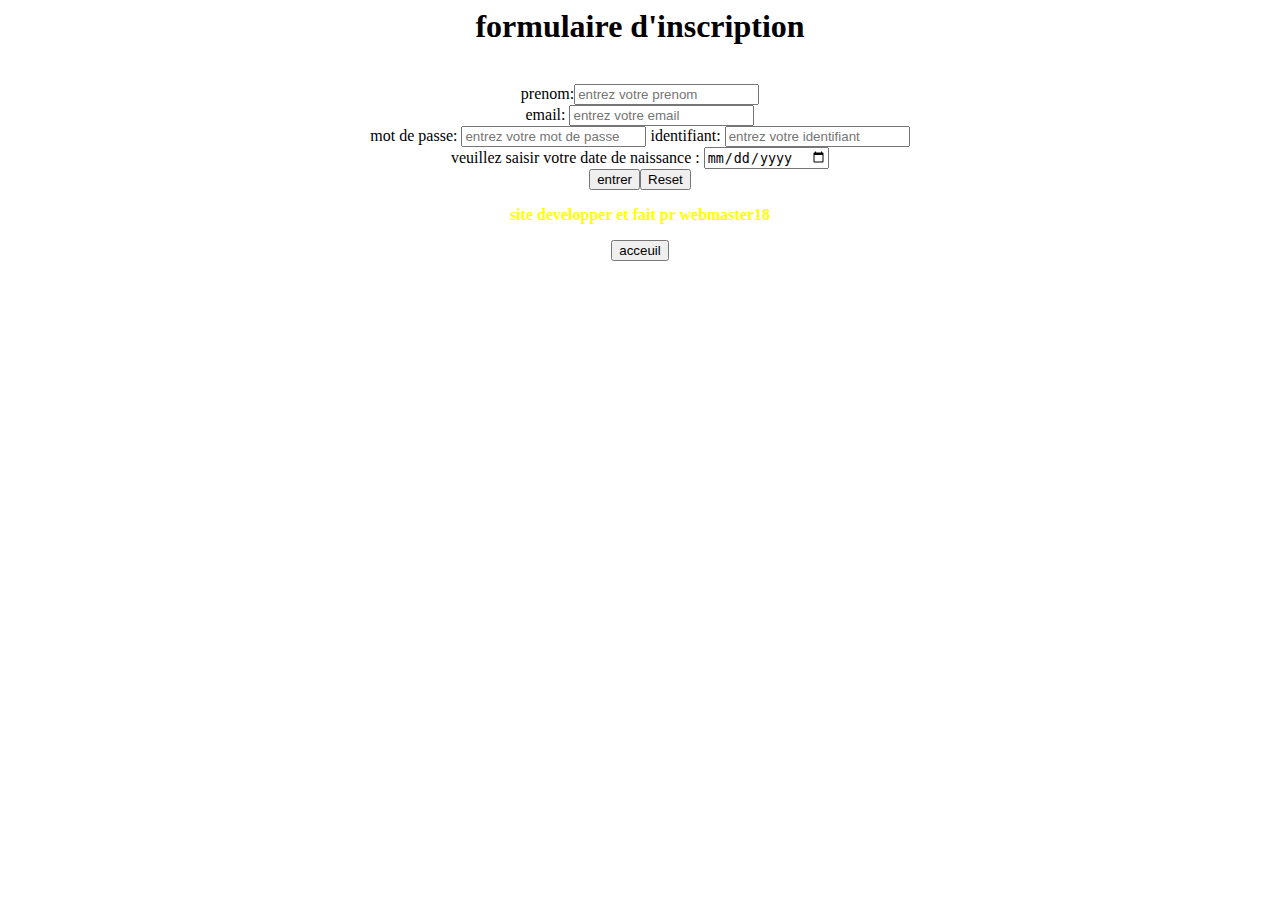
<file: inscriptions.html>
<html>
<title>inscriptions</title>

<body style=background-image:url('https://stillmedab.olympic.org/media/Photos/2008/08/15/Olympics%20Day%207%20%20Rowing%20%20Mens%20single%20sculls.jpg')>
  <center>
  <h1><strong>formulaire d'inscription</strong></h1>
  <form method="post" action=" controller.php">
<link rel="stylesheet" href="css/style.css>



<table>
<tr>
<td> nom:<input type="text" name="nom" placeholder="entrez votre nom"><br></td>
</tr>
<tr>
  <td>prenom:<input type="text" name="prenom" placeholder="entrez votre prenom"><br></td>
</tr>
<tr>
  <td>email: <input type="email" name="email" placeholder="entrez votre email"><br></td>
</tr>
<tr>
  <label>
  <td>mot de passe: <input type="password" name="mot de passe " placeholder="entrez votre mot de passe"<br></td>

</tr>
 <tr>
   <td>identifiant: <input type="text" name="identifiant" placeholder="entrez votre identifiant"><br></td>
 </tr>
 <tr>
<td><label>veuillez saisir votre date de naissance :
<input type="date" name="bday"></label><br>
<tr>
  <td><input type="submit" name="show" value="entrer"><input type="reset"><br></td>
</tr>
<p style="color:yellow">
<strong><strong>site developper et fait pr webmaster18</strong></strong></p>

<form action="index.html">
<button>acceuil</button>
</form>
  </style>


</table>
  </form>
  </center>
</body>
</html>






</body>
</html>
</file>
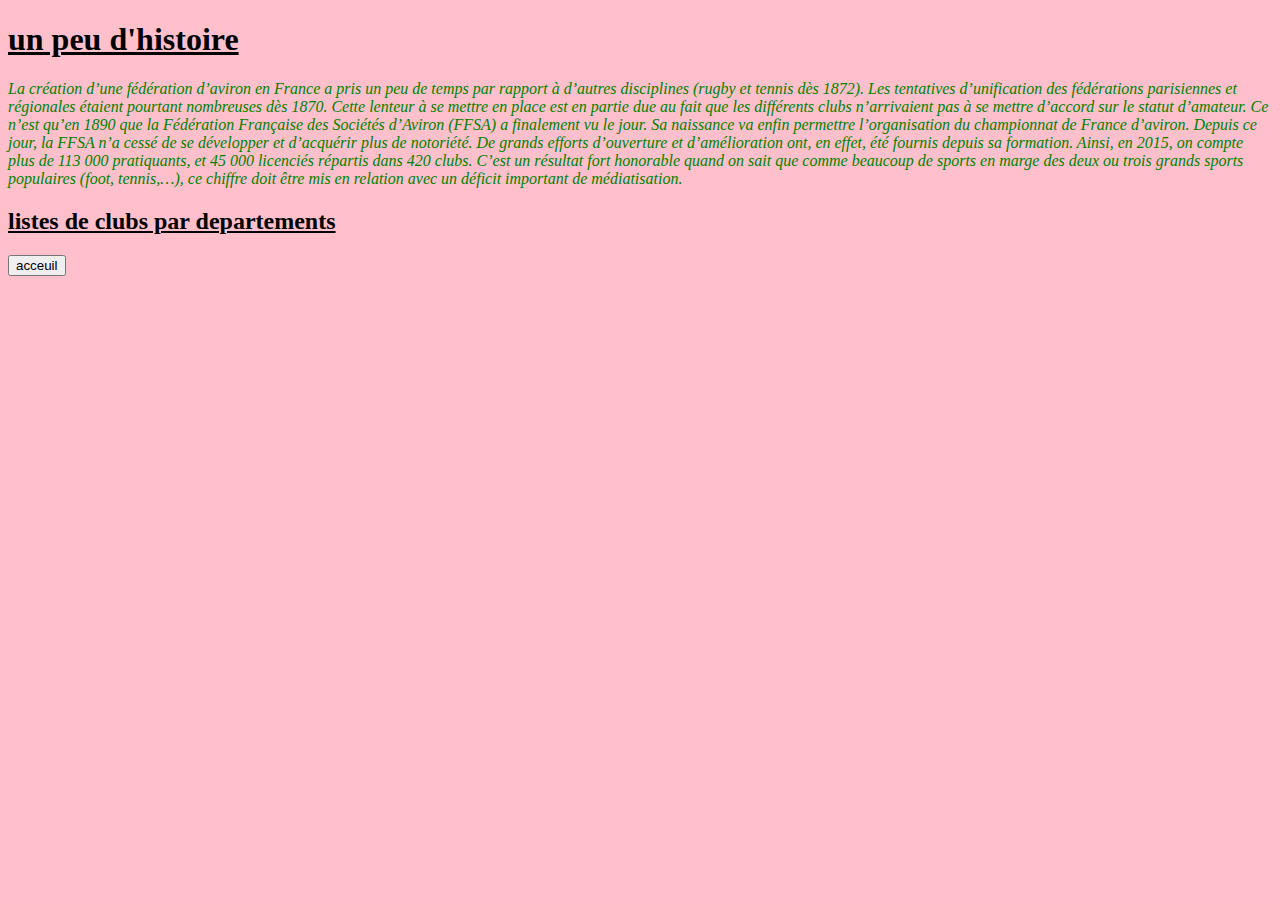
<file: lavironenfrance.html>
<!DOCTYPE html>
<html lang="en" dir="ltr">
  <head>
    <meta charset="utf-8">
    <title>l'aviron en france </title>
  </head>
  <body style="background-color:pink">
    <link rel="stylesheet" href="css/style.css">
    <h1>un peu d'histoire</h1>
<p><i>La création d’une fédération d’aviron en France a pris un peu de temps par rapport à d’autres disciplines (rugby et tennis dès 1872). Les tentatives d’unification des fédérations parisiennes et régionales étaient pourtant nombreuses dès 1870. Cette lenteur à se mettre en place est en partie due au fait que les différents clubs n’arrivaient pas à se mettre d’accord sur le statut d’amateur. Ce n’est qu’en 1890 que la Fédération Française des Sociétés d’Aviron (FFSA) a finalement vu le jour. Sa naissance va enfin permettre l’organisation du championnat de France d’aviron.

Depuis ce jour, la FFSA n’a cessé de se développer et d’acquérir plus de notoriété. De grands efforts d’ouverture et d’amélioration ont, en effet, été fournis depuis sa formation. Ainsi, en 2015, on compte plus de 113 000 pratiquants, et 45 000 licenciés répartis dans 420 clubs. C’est un résultat fort honorable quand on sait que comme beaucoup de sports en marge des deux ou trois grands sports populaires (foot, tennis,…), ce chiffre doit être mis en relation avec un déficit important de médiatisation.</i></p>
<h2> listes de clubs par departements</h2>

<form action="index.html">
<button>acceuil</button>
</form>
  </body>
</html>
</file>
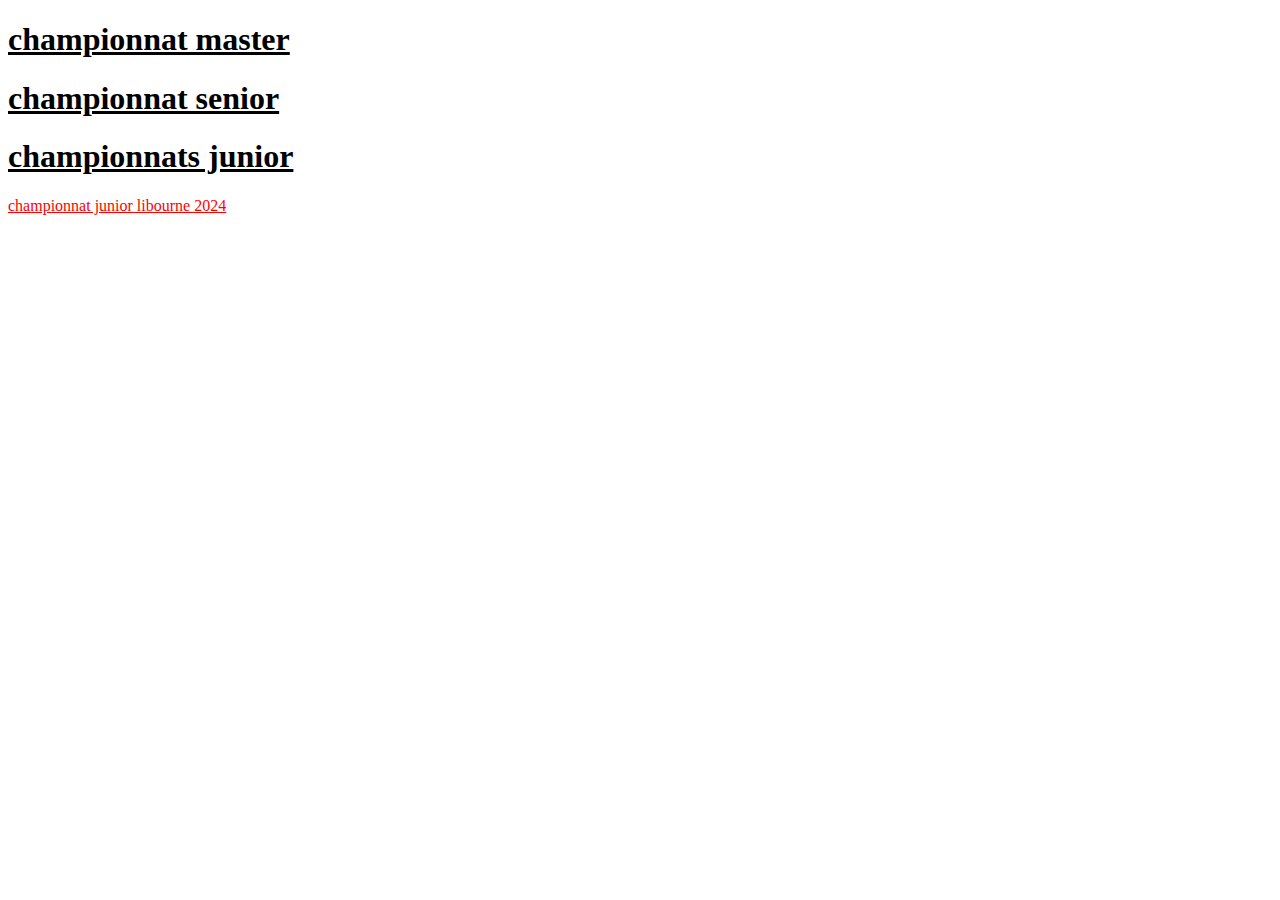
<file: lescompetitions.html>
<!DOCTYPE html>
<html lang="en" dir="ltr">
  <head>
    <meta charset="utf-8">
    <title> les competitions</title>
  </head>
  <body style=background-image:url("https://medias.paris2024.org/uploads/2023/02/PARIS-2024-VISUELS-PICTOGRAMMES-AVIRON-1080x1080-1.jpg")>
    <link rel="stylesheet" href="css/style.css">
    <h1>championnat  master </h1>


    <h1>championnat senior</h1>




    <h1> championnats junior </h1>
    <a href="https://ffaviron.regatta.time-team.fr/cdfbl/2024">championnat junior libourne 2024</a>

  </body>
</html>
</file>
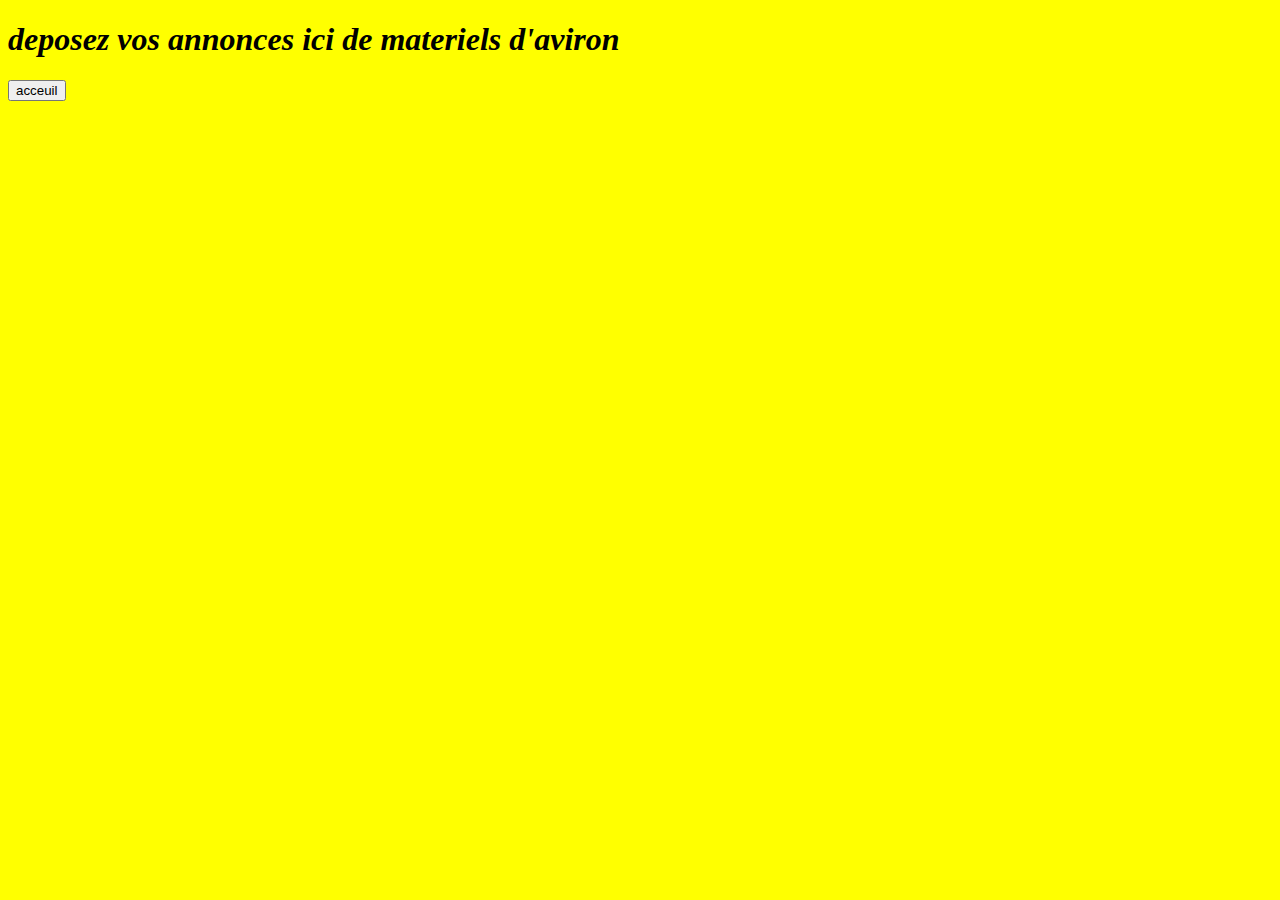
<file: petitesannonces.html>
<!DOCTYPE html>
<html lang="en" dir="ltr">
  <head>
    <meta charset="utf-8">
    <title>petites annonces</title>



  </head>
  <body style="background-color: yellow;">
    <h1><strong><i> deposez vos annonces ici de materiels d'aviron </i></strong></h1>








    <form action="index.html">
<button>acceuil</button>
</form>
  </body>
</html>
</file>
<file: css/style.css>
img{
  border-radius: 70%;
}
 h1{
   text-decoration: underline;


 }
a{
color: red;
}
h2{
text-decoration: underline;

}
h3{
  text-decoration: underline;
}
h4{
text-decoration: underline;

}
h5{
  text-decoration: underline;
}
select {
margin: 0;
padding-left: 15px;
color: #555555;
cursor: pointer;
}
.select {
position: relative;
width: 100%;
height: 45px;
border-radius: 5px;
border: 1px solid #CED4DA;
}
p{
color: green;
}
</file>
